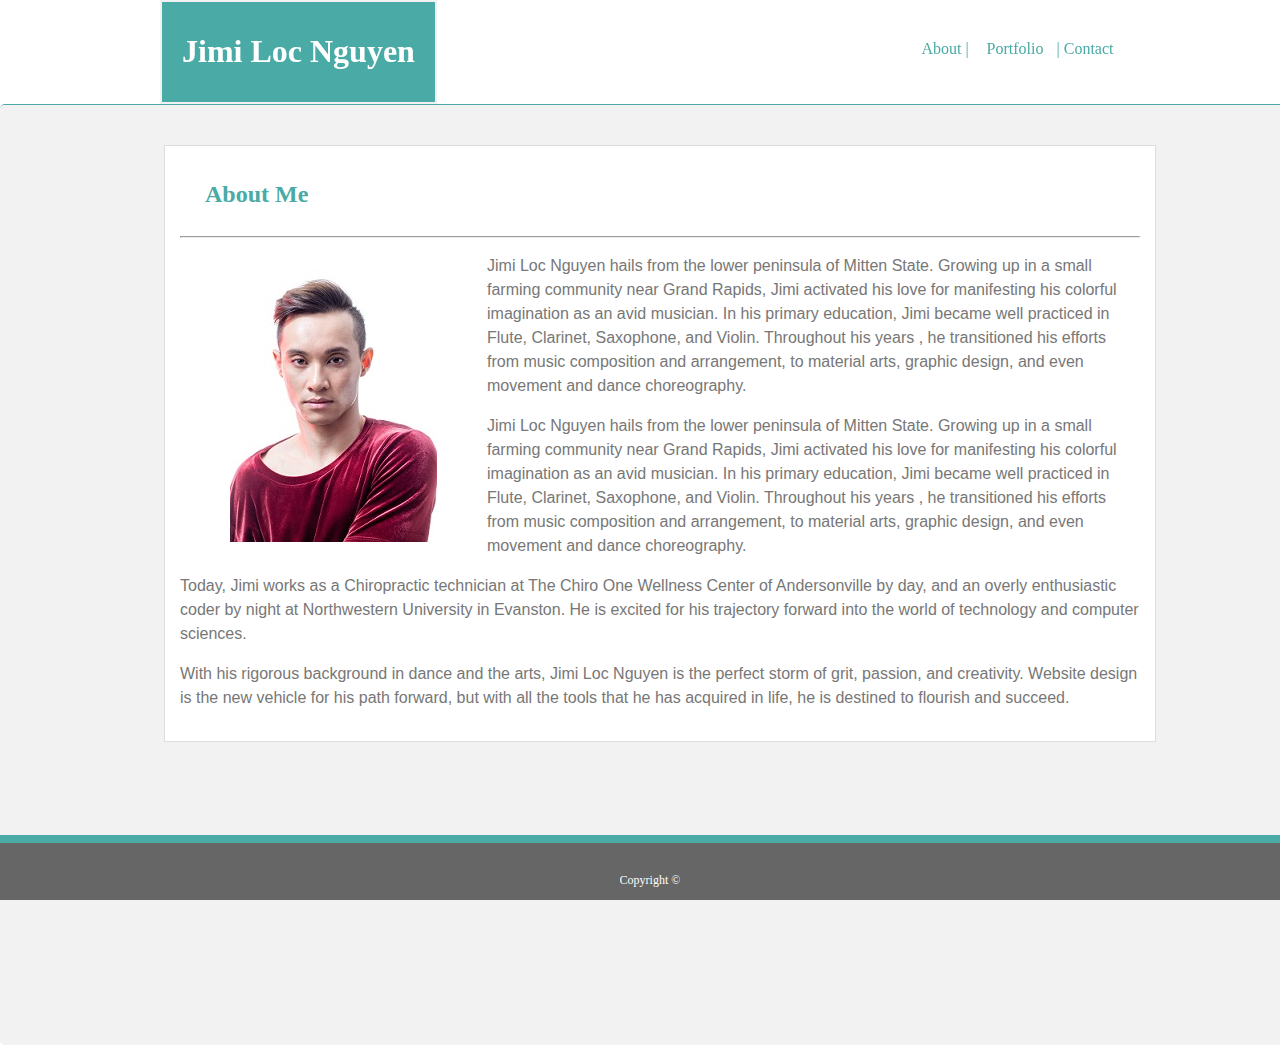
<file: index.html>
<!DOCTYPE html>
<html lang="en">
<head>
    <meta charset="UTF-8">
    <meta name="viewport" content="width=device-width, initial-scale=1.0">
    <meta http-equiv="X-UA-Compatible" content="ie=edge">
    <link rel="stylesheet" href="./assets/css/style.css">
    <title>Jimi Loc Nguyen</title>
</head>
<body>

<!-- helps to enclose the header and nav links within 960px -->
    <div id="top">

        <!-- Site header with name -->
        <header>

            <h1>Jimi Loc Nguyen</h1>
        
        </header>  
        
    <!-- links to different pages on the website -->
    
        <div class="nav">
    
                <a class=links href="./contact.html">| Contact</a> 
                <a class=links href="./portfolio.html">Portfolio</a>
                <a class=links href="./index.html">About |</a>
        </div>       
    </div>

<!-- large grey image around bio -->
    <div class="container">
        <!-- Section about myself with white background -->
        <section class="bio">
            <!-- header for each middle section -->
            <h2 id="h2">
                About Me
            </h2>
            <!-- Horizontal line break -->
            <hr>
            <!-- Headshot -->
            <img id="headshot" src="./assets/images/headshot.JPG" alt="Headshot">
            <!-- paragraphs about myself -->
            <p>
                Jimi Loc Nguyen hails from the lower peninsula of Mitten State. Growing up in a small farming community near Grand Rapids, Jimi activated his love for manifesting his colorful imagination as an avid musician. In his primary education, Jimi became well practiced in Flute, Clarinet, Saxophone, and Violin.  Throughout his years , he transitioned his efforts from music composition and arrangement, to material arts, graphic design, and even movement and dance choreography.
            </p>
            <p>
                Jimi Loc Nguyen hails from the lower peninsula of Mitten State. Growing up in a small farming community near Grand Rapids, Jimi activated his love for manifesting his colorful imagination as an avid musician. In his primary education, Jimi became well practiced in Flute, Clarinet, Saxophone, and Violin.  Throughout his years , he transitioned his efforts from music composition and arrangement, to material arts, graphic design, and even movement and dance choreography.
            </p>
            <p>
                Today, Jimi works as a Chiropractic technician at The Chiro One Wellness Center of Andersonville by day, and an overly enthusiastic coder by night at Northwestern University in Evanston.  He is excited for his trajectory forward into the world of technology and computer sciences.
            </p>
            <p>
                With his rigorous background in dance and the arts, Jimi Loc Nguyen is the perfect storm of grit, passion, and creativity. Website design is the new vehicle for his path forward, but with all the tools that he has acquired in life, he is destined to flourish and succeed.
            </p>
        
        </section>
    </div>

<!-- cute footer that is fixed -->
    <footer>
        <p id="love"> 
                Copyright &copy;
        </p>
    </footer>


</body>
</html>
</file>
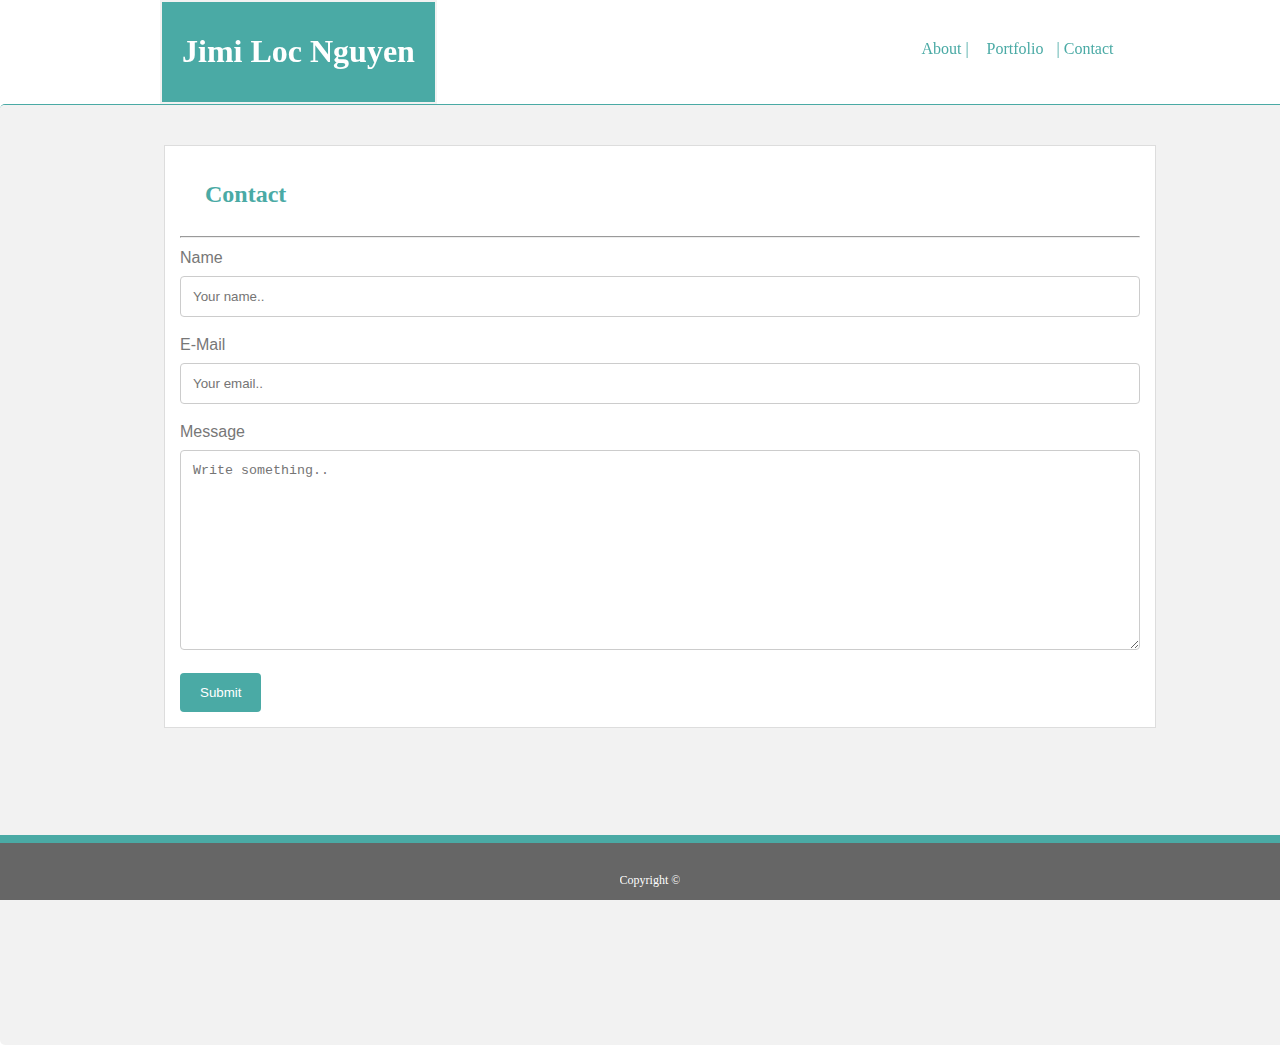
<file: contact.html>
<!DOCTYPE html>
<html lang="en">
<head>
    <meta charset="UTF-8">
    <meta name="viewport" content="width=device-width, initial-scale=1.0">
    <meta http-equiv="X-UA-Compatible" content="ie=edge">
    <link rel="stylesheet" href="./assets/css/style.css">
    <title>Jimi Loc Nguyen</title>
</head>
<body>

<!-- helps to enclose the header and nav links within 960px -->
    <div id="top">

        <!-- Site header with name -->
        <header>

            <h1>Jimi Loc Nguyen</h1>
        
        </header>  
        
    <!-- links to different pages on the website -->
    
        <div class="nav">
    
                <a class=links href="./contact.html">| Contact</a> 
                <a class=links href="./portfolio.html">Portfolio</a>
                <a class=links href="./index.html">About |</a>
        </div>       
    </div>

<!-- large grey image around bio -->
    <div class="container">
        <!-- Section about myself with white background -->
        <section class="bio">
            <!-- header for each middle section -->
            <h2 id="h2">
                Contact
            </h2>
            <!-- Horizontal line break -->
            <hr>
            
            <!-- Contact form inspired by the formatting at https://www.w3schools.com/howto/howto_css_contact_form.asp-->
            <form action="action_page.php">
                <!-- Name label -->
                <label for="name">
                Name
                </label>

                <!-- input box -->
                <input type="text" id="name" name="name" placeholder="Your name..">

                <!-- Email label -->
                <label for="email">
                E-Mail
                </label>

                <!-- input box -->
                <input type="text" id="email" name="email" placeholder="Your email..">
        
                <!-- message label -->
                <label for="message">
                Message
                </label>
                <!-- Text input box -->
                <textarea id="message" name="message" placeholder="Write something.." style="height:200px"></textarea>
        
            <input type="submit" value="Submit">
        
            </form>

        
        </section>
    </div>

<!-- cute footer that is fixed -->
    <footer>
        <p id="love"> 
                Copyright &copy; 
        </p>
    </footer>

</body>
</html>
</file>
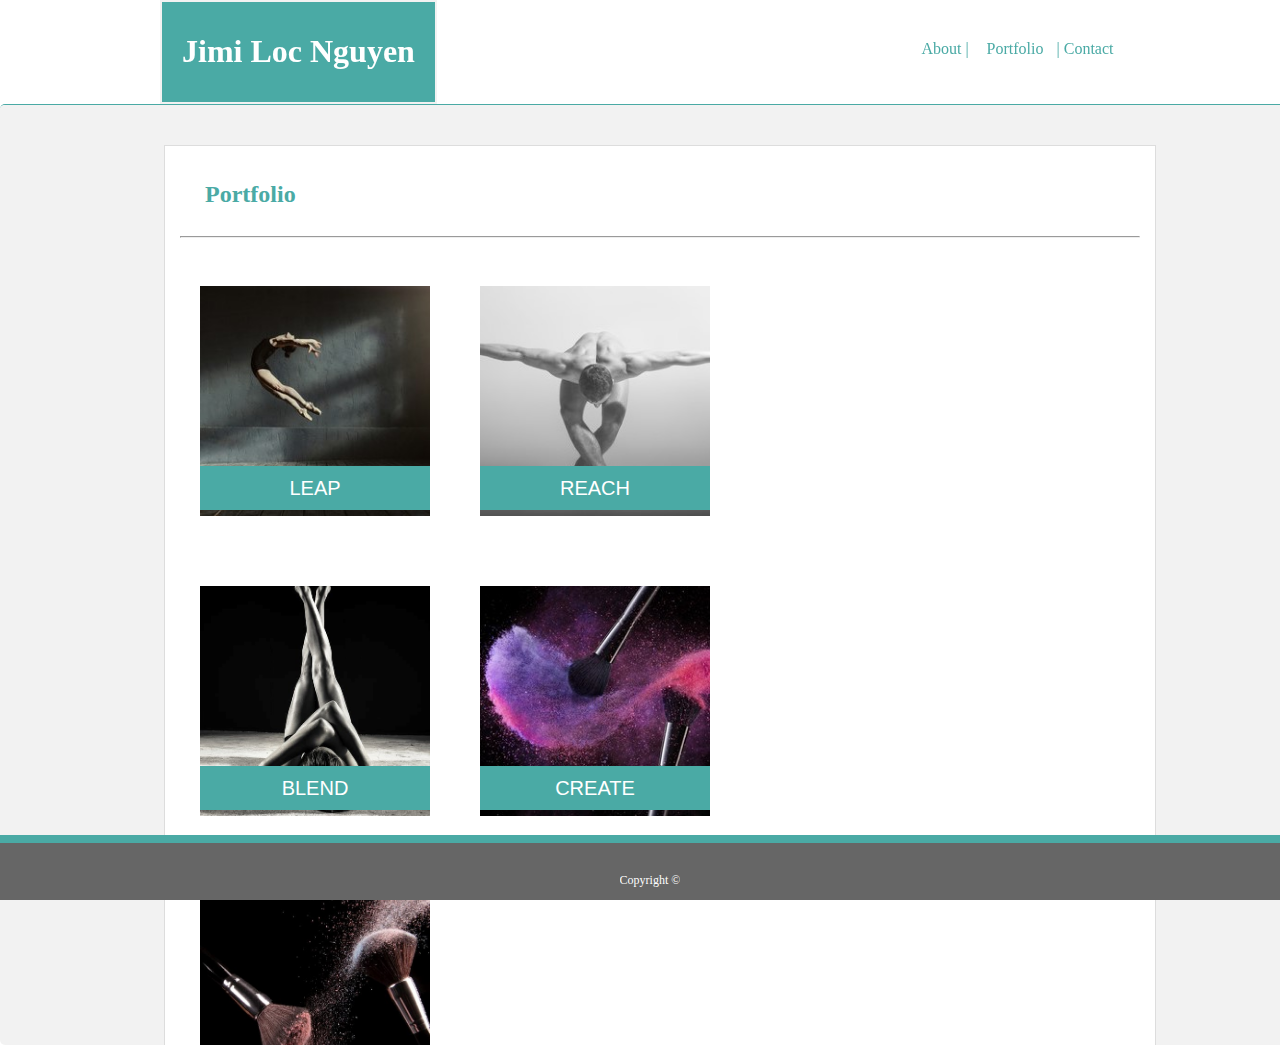
<file: portfolio.html>
<!DOCTYPE html>
<html lang="en">
<head>
    <meta charset="UTF-8">
    <meta name="viewport" content="width=device-width, initial-scale=1.0">
    <meta http-equiv="X-UA-Compatible" content="ie=edge">
    <link rel="stylesheet" href="./assets/css/style.css">
    <title>Jimi Loc Nguyen</title>
</head>
<body>

<!-- helps to enclose the header and nav links within 960px -->
    <div id="top">

        <!-- Site header with name -->
        <header>

            <h1>Jimi Loc Nguyen</h1>
        
        </header>  
        
    <!-- links to different pages on the website -->
    
        <div class="nav">
    
                <a class=links href="./contact.html">| Contact</a> 
                <a class=links href="./portfolio.html">Portfolio</a>
                <a class=links href="./index.html">About |</a>
        </div>       
    </div>

<!-- large grey image around bio -->
    <div class="container">
        <!-- Section about myself with white background -->
        <section class="bio">
            <!-- header for each middle section -->
            <h2 id="h2">
                Portfolio
            </h2>
            <!-- Horizontal line break -->
            <hr>
        <!-- Sets positioning for boxes within -->
        <div class="images">
        
            <!-- Image links (currently empty links) -->
            <a class="box1 image1" href="https://www.lyricopera.org/" target="_blank">
            <img class="box1" src="./assets/images/ballet.jpg" alt="dance">
            </a>
            <!-- Word box describing each link -->
            <div class="title box2">LEAP</div>
            
            <!-- Image links (currently empty links) -->
            <a class="box1 image2" href="https://www.bundesjugendballett.de/d/index.html" target="_blank">
            <img class="box1" src="./assets/images/dance male.jpg" alt="male dancer">
            </a>    
            <!-- Word box describing each link -->
            <div class="title box3">REACH</div>


            <!-- Image links (currently empty links) -->
            <a class="box1 image3" href="https://www.danceworkschicago.org/" target="_blank">
            <img class="box1" src="./assets/images/dance.jpeg" alt="dancer">
            </a>
            <!-- Word box describing each link -->
            <div class="title box4">STRETCH</div>
            <!-- Image links (currently empty links) -->

            <a class="box1 image4" href="https://www.sephora.com" target="_blank">
            <img class="box1" src="./assets/images/makeup 2.jpg" alt="makeup">
            </a>
            <!-- Word box describing each link -->
            <div class="title box5">CREATE</div>

            <!-- Image links (currently empty links) -->
            <a  class="box1 image5" href="https://www.ulta.com/" target="_blank">
            <img class="box1"src="./assets/images/makeup.jpeg" alt="makeup powder">
            </a>
            <!-- Word box describing each link -->
            <div class="title box6">BLEND</div>

          
        </div>


        </section>
    </div>

<!-- cute footer that is fixed -->
    <footer>
        <p id="love"> 
                Copyright &copy;
        </p>
    </footer>


</body>
</html>
</file>
<file: assets/css/style.css>
/* basic formatting for the entirety of the page */
body {
    font-family: 'Georgia', Times, Times New Roman, serif;
    color: #777777;
    width: 100vw;
    height:100%; 
    margin: 0 auto;
    position: fixed;
    box-sizing: border-box;
    left: 0;
    top: 0;
    background: #ffffff;
    overflow: auto;
}

/* formatting for just the top of the page including name and navigation bar */
#top {
    width: 960px;
    margin-left: auto;
    margin-right: auto;
    margin-top: 0;
}

/* formatting for the name */
header {
    margin-top: 0;  
    margin-left: 0px;
    float: left;
    background-color:#4aaaa5;
    color: #ffffff;
    padding: 10px 20px;
    border: 2px solid #f2f2f2;
}

/* float for the navigation bar */
.nav{
    float: right;
}


/* fine tuning for each button inside navigation bar */
.links {
    display: inline-block;
    text-align: center;
    background: #ffffff;
    color:  #4aaaa5;
    width: 70px;
    padding : 10px 0px 10px 0px;
    margin-top: 30px;
}    
    

/* formatting for all links */
a {
    margin-right: 0;
    float: right;
    font-size: 18 px;
    font-family: 'Georgia', Times, Times New Roman, serif;
    display: inline;
    text-decoration: none;
    Padding-top: 40px;

}


/* about, portfolio, and contact */
#h2 {
    padding: 1px 10px 10px 25px;
    color:#4aaaa5;
    font-family: 'Georgia', Times, Times New Roman, serif;

}


/* wrapper that holds the dark grey image background */
.container {
    font-size: 16px;
    line-height: 150%;
    clear: both;
    overflow: auto;
    position: relative;
    border-top: 1px solid;
    border-top-color: #4aaaa5;
    width: 100%;
    height: 100%;
    margin-top: 100px;
    margin-bottom: 20px;
    background-image: url("../images/grunge.png") no-repeat fixed center;
}

/* information section with white background */
.bio {
    clear: both;
    padding: 70px 20px 20px 20px;
    background: #ffffff;
    Margin-top: 20px;
    margin-left: auto;
    margin-right: auto;
    width: 960px;
    min-height: 400px;
    margin-bottom: 300px;
    padding:15px;
    border: 1px solid #dddddd; 
    font-family: 'Arial', 'Helvetica Neue', Helvetica, sans-serif;
    weight: bold;
}


/* float and spacing for headshot */
#headshot {
    float: left;
    padding: 20px 50px 5px 50px;
}


/* Fix for scrolling issue with paragraphs and padding */
p {
    overflow: auto;
}

#watercolor {
    margin-left: 315px;
    margin-top: 20px;
    width: 30%;
}

/* footer at the bottom of the page */
footer {
    display: flex;
    align-items: flex-end;
    justify-content: center;
    clear:both;
    position: fixed;
    background:#666666;
    color:#ffffff;
    bottom: 0;
    margin-left: auto;
    margin-right: auto;
    width: 100vw;
    text-align: center;
    font-size: 12px;
    border-top: 8px solid #4aaaa5;
    padding: 18px 10px 0px 10px;
    z-index: 100;
    overflow: auto;
}


/* portfolio image links */
.images{
    margin:0 auto;
    position: relative;
    height: 900px;
    
   
}


/* positioning for the pictures */
.box1{
    position: absolute;
    float: left;
    width: 230px;
    padding: 20px;
    margin-left: 30px;
    margin-right: 30px;
    z-index:5;

}

/* formatting for the text boxes that lay on top of the image links */
.title {
    position:absolute;
    clear: both;
    overflow: auto;
    width: 190px;
    padding: 10px 20px;
    margin-left: 20px;
    margin-right: 20px;
    margin-top: 220px;
    z-index:99;
    text-align: center;
    font-size: 20px;
    weight: bolder;
    color: #ffffff;
    background: #4aaaa5;
}


/* text for first image */
.box2 {
   left: 0; 
}

/* text for second image */
.box3 {
    left:280px;
}


/* text for third image */
.box4 {
    left: 0;
    top:600px;
}


/* text for fourth image */
.box5 {
    left: 280px;
    top: 300px;
}


/* text for fifth image */
.box6 {
    left: 0;
    top: 300px;
}

/* placement for image link  */
.image1 {
    left:-80px;
}

/* placement for image link */
.image2 {

    left:200px;
}


/* placement for image link */
.image3 {
    left:-80px;
    top: 300px;
}


/* placement for image link */
.image4 {

    left:200px;
    top: 300px;
}

/* placement for image link */
.image5 {
    left:-80px;
    top:600px;
}


/* style for input boxes inspired by the formatting at https://www.w3schools.com/howto/howto_css_contact_form.asp*/
input[type=text], select, textarea {
    width: 100%; 
    padding: 12px; 
    border: 1px solid #ccc; 
    border-radius: 4px; 
    box-sizing: border-box; 
    margin-top: 6px; 
    margin-bottom: 16px; 
    resize: vertical;

  }
  
/* style for submit boxes inspired by the formatting at https://www.w3schools.com/howto/howto_css_contact_form.asp*/
  input[type=submit] {
    background-color: #4aaaa5;
    color: white;
    padding: 12px 20px;
    border: none;
    border-radius: 4px;
    cursor: pointer;
  }
  
  
  /* When moving the mouse over the submit button, add a darker teal color */
  /* inspired by the formatting at https://www.w3schools.com/howto/howto_css_contact_form.asp */
  input[type=submit]:hover {
    background-color: rgb(214, 101, 95);
    transition: 0.25s;
  
  }
  
  /* Add a background color and some padding around the form */
  /* inspired by the formatting at https://www.w3schools.com/howto/howto_css_contact_form.asp */
  .container {
    border-radius: 5px;
    background-color: #f2f2f2;
    padding: 20px;
  }



/* changes navigation links to coral when hovering */
a:hover {
    color: rgb(206, 104, 98);
    weight: bolder;  
    transition: 0.5s; 
    font-size: 105%;
    opacity: 0.25;
}

.title:hover {
    background: rgb(238, 155, 151);
    weight: bolder;  
    transition:0.5s;

}
</file>
